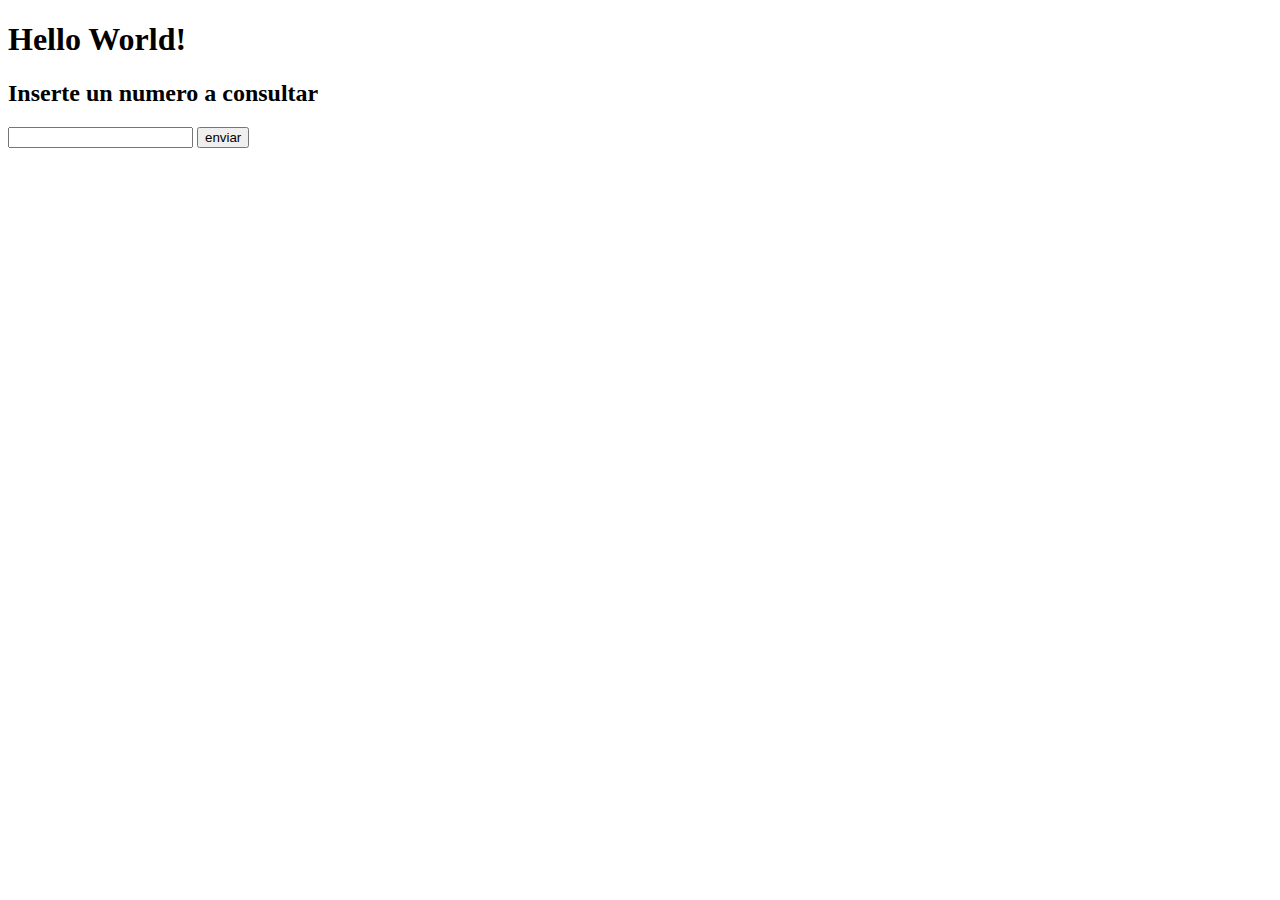
<file: Servlet/src/main/webapp/index.html>
<!DOCTYPE html>
<html>
    <head>
        <title>Start Page</title>
        <meta http-equiv="Content-Type" content="text/html; charset=UTF-8">
        <script src="validateForm.js"></script>
    </head>
    <body>
        <h1>Hello World!</h1>
        <h2>Inserte un numero a consultar</h2>
        <form name="formulario" action="http://localhost:8080/vvServlet" onsubmit="return validateForm()" method="GET">
            <input type="text" id="idNumber" name="id">
            <input type="submit" value="enviar">

        </form>
    </body>
</html>
</file>
